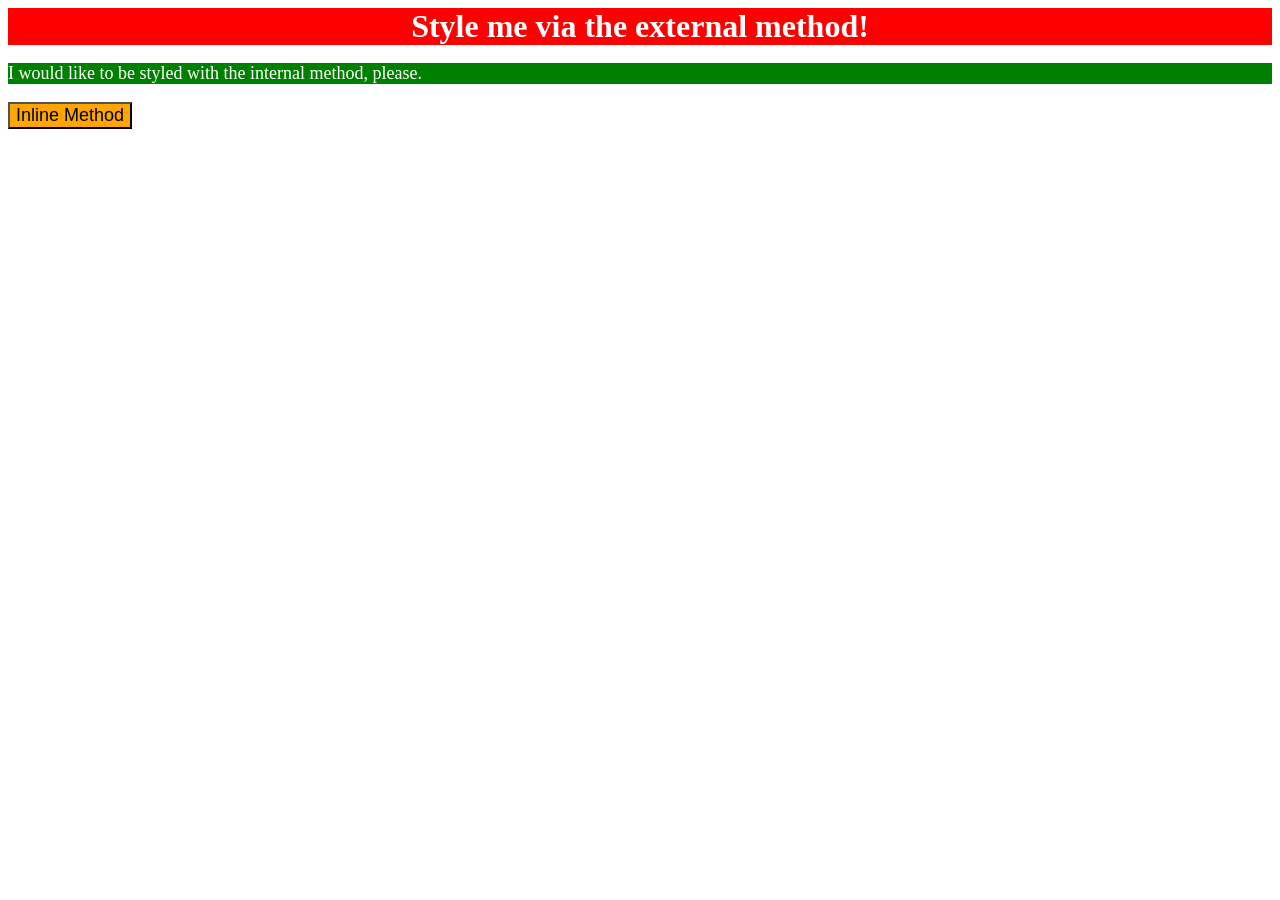
<file: foundations/intro-to-css/01-css-methods/index.html>
<!DOCTYPE html>
<html lang="en">
  <head>
    <meta charset="UTF-8">
    <meta http-equiv="X-UA-Compatible" content="IE=edge">
    <meta name="viewport" content="width=device-width, initial-scale=1.0">
    <title>Methods for Adding CSS</title>
    <link rel="stylesheet" href="style.css">
  </head>
  <body>
    <div>Style me via the external method!</div>
    <p>I would like to be styled with the internal method, please.</p>
    <style>
      p {
    background-color: green;
    color: white;
    font-size: 18px;
        }   
    </style>
    <button style="background-color: orange; font-size: 18px;">Inline Method</button>
  </body>
</html>
</file>
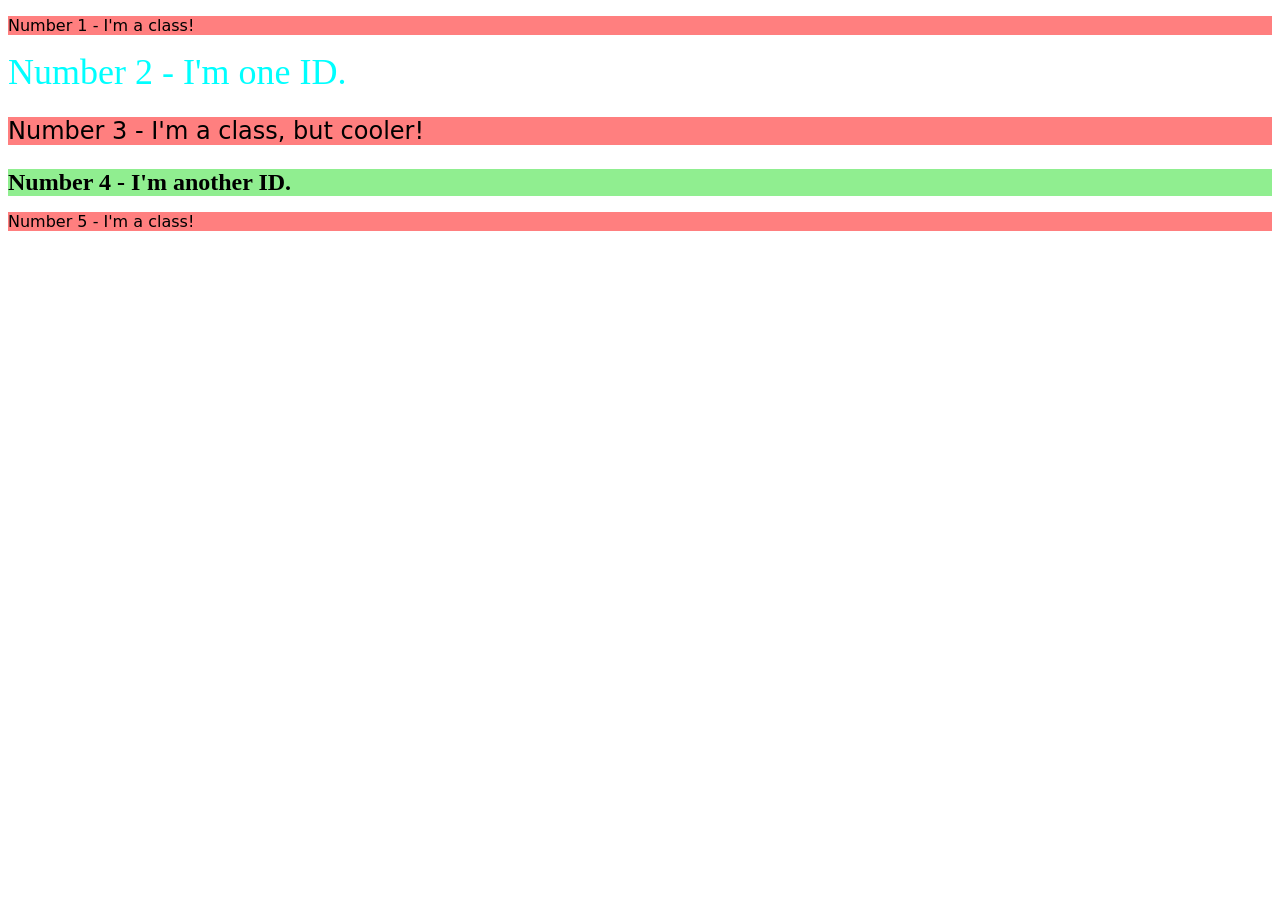
<file: foundations/intro-to-css/02-class-id-selectors/index.html>
<!DOCTYPE html>
<html lang="en">
  <head>
    <meta charset="UTF-8">
    <meta http-equiv="X-UA-Compatible" content="IE=edge">
    <meta name="viewport" content="width=device-width, initial-scale=1.0">
    <title>Class and ID Selectors</title>
    <link rel="stylesheet" href="style.css">
  </head>
  <body>
    <p class="Odd">Number 1 - I'm a class!</p>
    <div id="Second">Number 2 - I'm one ID.</div>
    <p class="Odd font">Number 3 - I'm a class, but cooler!</p>
    <div class="font" id="Fourth">Number 4 - I'm another ID.</div>
    <p class="Odd">Number 5 - I'm a class!</p>
  </body>
</html>
</file>
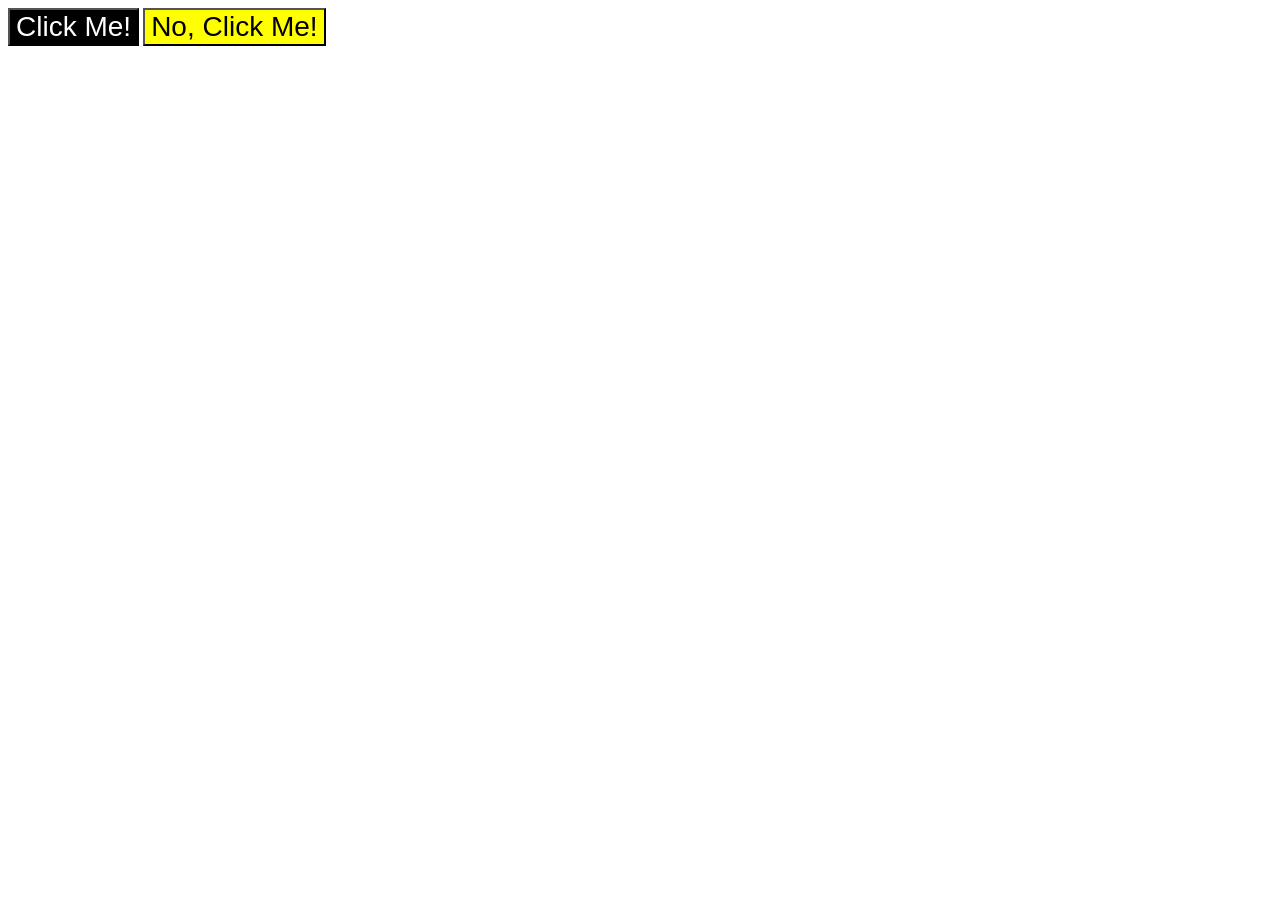
<file: foundations/intro-to-css/03-grouping-selectors/index.html>
<!DOCTYPE html>
<html lang="en">
  <head>
    <meta charset="UTF-8">
    <meta http-equiv="X-UA-Compatible" content="IE=edge">
    <meta name="viewport" content="width=device-width, initial-scale=1.0">
    <title>Grouping Selectors</title>
    <link rel="stylesheet" href="style.css">
  </head>
  <body>
    <button class="one">Click Me!</button>
    <button class="two">No, Click Me!</button>
  </body>
</html>
</file>
<file: foundations/intro-to-css/01-css-methods/style.css>
div {
    color: white;
    background-color: red;
    font-size: 32px;
    text-align: center;
    font-weight: bold;
}
</file>
<file: foundations/intro-to-css/02-class-id-selectors/style.css>
.Odd {
    background-color: #FF7F7F;
    font-family: Verdana, "DejaVu Sans", sans-serif;
}

#Second {
    color: #00FFFF;
    font-size: 36px;
}

.font {
    font-size: 24px;
}

#Fourth {
    background-color: #90EE90;
    font-weight: bold;
}
</file>
<file: foundations/intro-to-css/03-grouping-selectors/style.css>
.one,
.two {
    font-size: 28px;
    font-family: Helvetica "Times New Roman" sans-serif;
}

.one {
    background-color: black;
    color: white;
}

.two{
    background-color: yellow;
}
</file>
